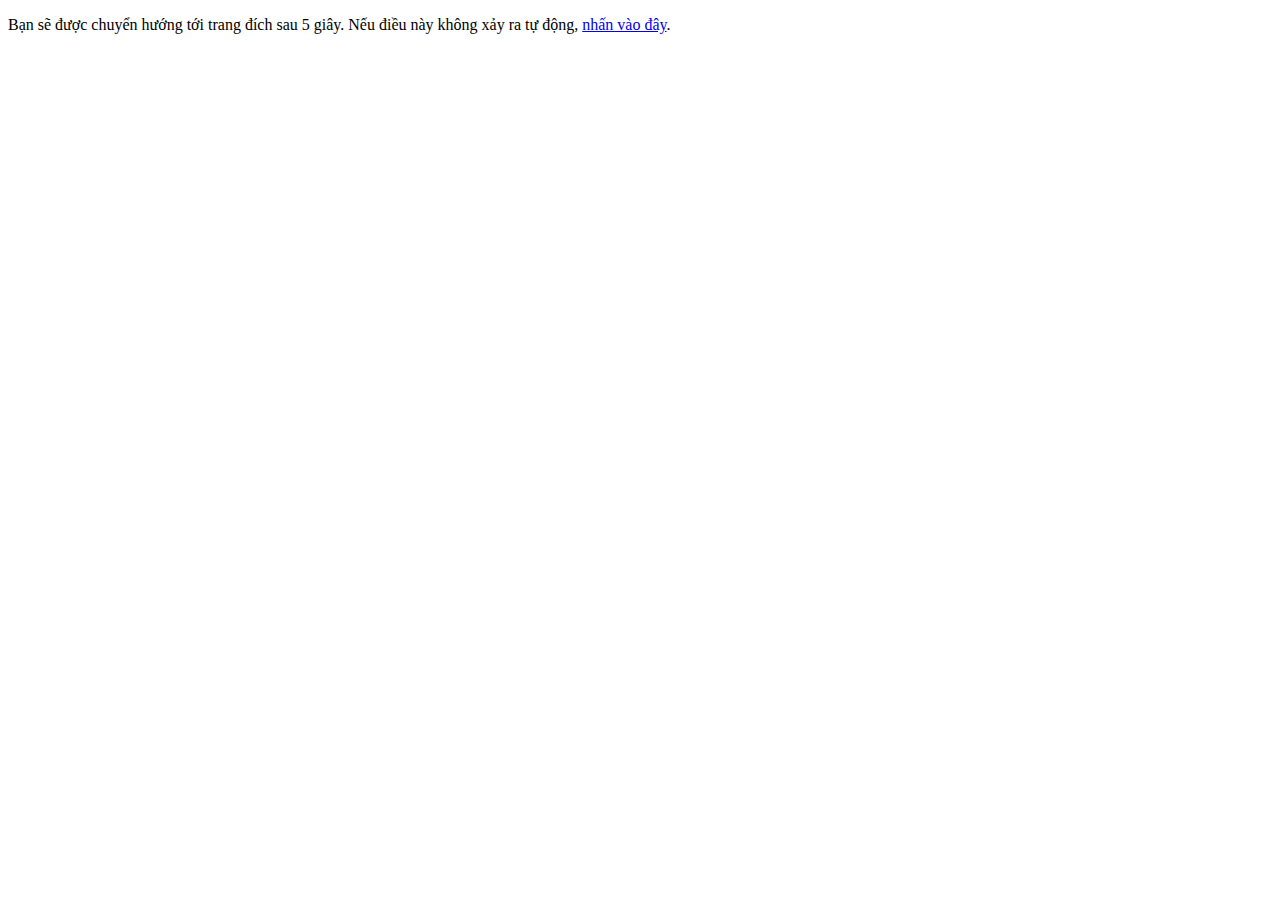
<file: index.html>
<!DOCTYPE HTML>
<html lang="vi-VN">
<head>
<meta charset="UTF-8">
<meta http-equiv="refresh" content="5; url=https://annvux.bio.link">
<title>Chuyển hướng</title>
</head>
<body>
<p>Bạn sẽ được chuyển hướng tới trang đ&iacute;ch sau 5 gi&acirc;y. Nếu điều n&agrave;y kh&ocirc;ng xảy ra tự động, <a href="https://annvux.bio.link">nhấn v&agrave;o đ&acirc;y</a>.</p>
</body>
</html>
</file>
